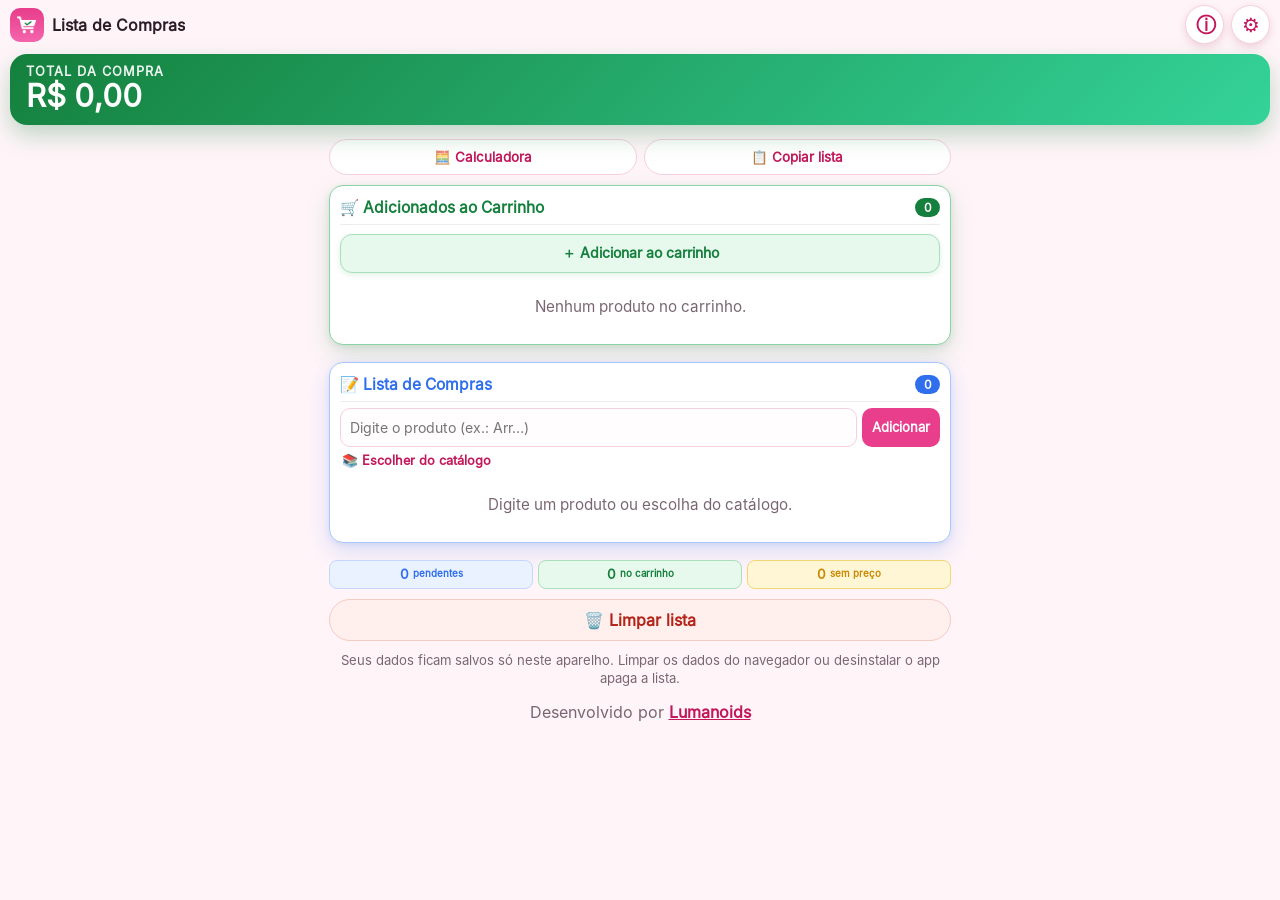
<file: index.html>
<!DOCTYPE html>
<html lang="pt-BR">
<head>
<meta charset="UTF-8">
<meta name="viewport" content="width=device-width, initial-scale=1, viewport-fit=cover">
<title>Minha Lista de Compras – Lumanoids</title>
<meta name="description" content="Monte a lista em casa e acompanhe o total no supermercado. Lumanoids.">
<meta name="theme-color" content="#e83e8c">
<link rel="manifest" href="manifest.webmanifest">
<link rel="icon" href="icons/icon-192.png">
<link rel="apple-touch-icon" href="icons/apple-touch-icon.png">
<meta name="apple-mobile-web-app-capable" content="yes">
<meta name="mobile-web-app-capable" content="yes">
<meta name="apple-mobile-web-app-title" content="Compras">
<link rel="stylesheet" href="css/style.css">
</head>
<body>

<header class="topo">
  <div class="topo-info"><div class="marca"><img src="icons/icon-192.png" alt="" width="34" height="34"><span>Lista de Compras</span></div><div class="topo-botoes"><button id="btnInfo" class="btn-info" aria-label="Informações">ⓘ</button><button id="btnConfig" class="btn-info" aria-label="Configurações">⚙️</button></div></div>
  <div class="total">
    <div>
      <span class="total-rotulo">Total da compra</span>
      <strong id="total">R$ 0,00</strong>
    </div>

  </div>
</header>

<main>
  <div class="ferramentas">
    <button class="btn-sec" id="btnCalc">🧮 Calculadora</button>
    <button class="btn-sec" id="btnCopiar">📋 Copiar lista</button>
  </div>

  <!-- CARRINHO -->
  <section class="area area-carrinho" aria-labelledby="tCarrinho">
    <div class="area-topo">
      <h2 id="tCarrinho">🛒 Adicionados ao Carrinho</h2>
      <span class="area-qtd" id="qtdCarrinho">0</span>
    </div>
    <button id="btnAddCarrinho" class="btn-direto" type="button">＋ Adicionar ao carrinho</button>
    <div id="listaCarrinho" class="itens"></div>
  </section>

  <!-- LISTA -->
  <section class="area area-lista" aria-labelledby="tLista">
    <div class="area-topo">
      <h2 id="tLista">📝 Lista de Compras</h2>
      <span class="area-qtd" id="qtdLista">0</span>
    </div>

    <div class="form-add">
      <div class="campo-busca">
        <input id="inpNome" type="text" placeholder="Digite o produto (ex.: Arr…)" autocomplete="off" autocapitalize="sentences" enterkeyhint="done">
        <div id="sugestoes" class="sugestoes" hidden></div>
      </div>
      <button id="btnAdd" class="btn-prim">Adicionar</button>
    </div>
    <button id="btnCatalogo" class="btn-link">📚 Escolher do catálogo</button>

    <div id="listaPendentes" class="itens"></div>
  </section>

  <div class="contadores contadores-rodape">
    <div class="chip azul"><b id="cPend">0</b><span>pendentes</span></div>
    <div class="chip verde"><b id="cCarr">0</b><span>no carrinho</span></div>
    <div class="chip amarelo"><b id="cSem">0</b><span>sem preço</span></div>
  </div>

  <div class="rodape-acoes">
    <button class="btn-perigo" id="btnLimpar">🗑️ Limpar lista</button>
  </div>
  <p class="aviso">Seus dados ficam salvos só neste aparelho. Limpar os dados do navegador ou desinstalar o app apaga a lista.</p>
  <footer class="creditos">Desenvolvido por <a href="https://applumanoids.github.io/sitelumanoids.com/" rel="noopener noreferrer">Lumanoids</a></footer>
</main>

<div id="fundo" class="fundo" hidden></div>
<div id="sheet" class="sheet" role="dialog" aria-modal="true" hidden></div>
<div id="toast" class="toast" role="status" aria-live="polite"></div>

<script src="js/catalogo.js"></script>
<script src="js/app.js"></script>
<script src="js/configuracoes.js"></script>
</body>
</html>
</file>
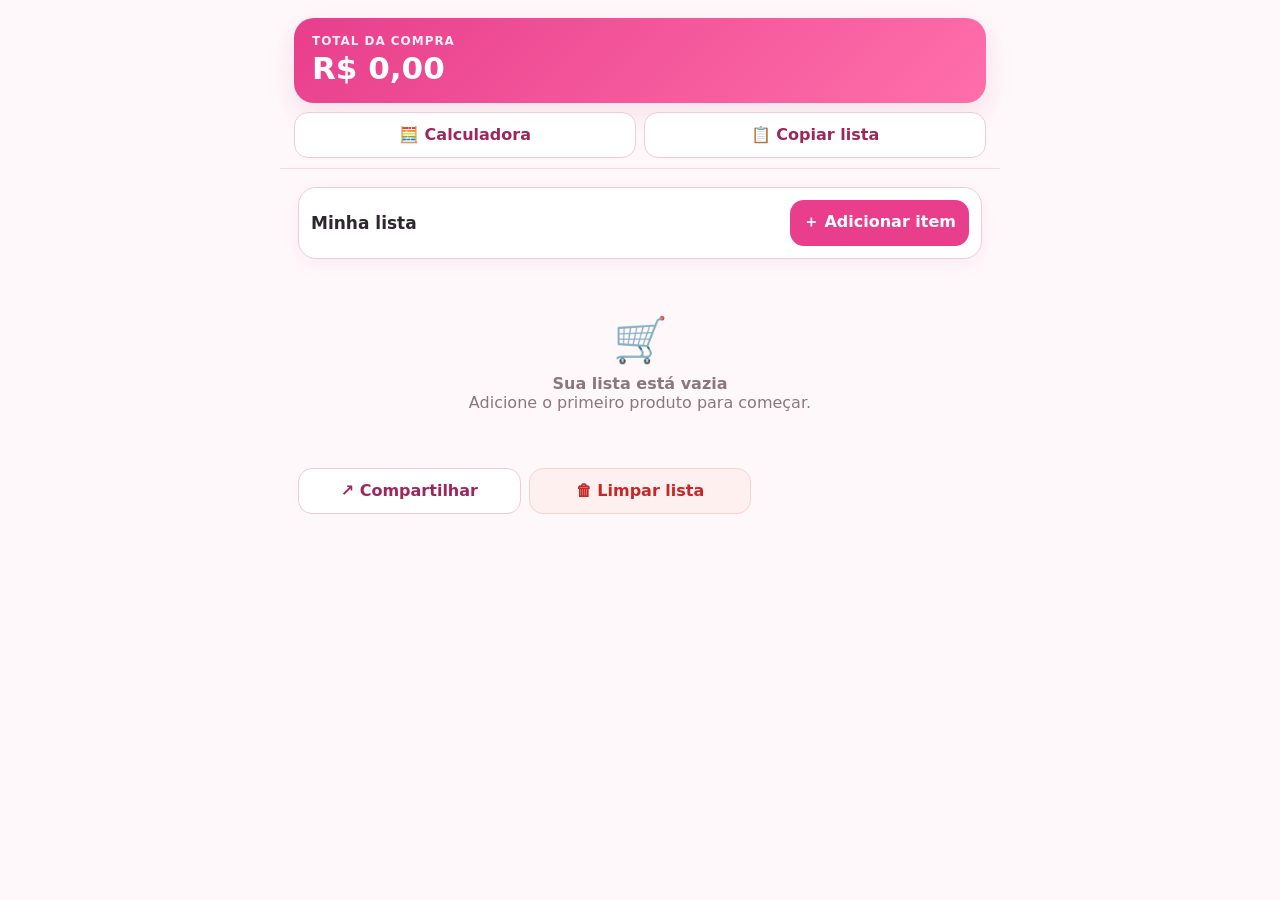
<file: index.html.html>
<!DOCTYPE html>
<html lang="pt-BR">
<head>
<meta charset="UTF-8">
<meta name="viewport" content="width=device-width, initial-scale=1.0, viewport-fit=cover">
<meta name="theme-color" content="#e83e8c">
<title>Minha Lista de Compras</title>
<style>
:root{--pink:#e83e8c;--pink2:#ff6faa;--light:#fff1f7;--line:#f3c9db;--text:#2f2730;--muted:#766b72;--white:#fff;--danger:#c62828;--shadow:0 10px 28px rgba(164,41,94,.12)}
*{box-sizing:border-box;-webkit-tap-highlight-color:transparent}
html,body{margin:0;min-height:100%;background:#fff8fb;color:var(--text);font-family:Inter,system-ui,-apple-system,BlinkMacSystemFont,"Segoe UI",sans-serif}
button,input{font:inherit}button{cursor:pointer}.app{max-width:720px;margin:auto;min-height:100vh;padding-bottom:120px}
.sticky{position:sticky;top:0;z-index:20;background:rgba(255,248,251,.96);backdrop-filter:blur(10px);padding:12px 14px 10px;border-bottom:1px solid #f6dbe7}
.total-card{background:linear-gradient(135deg,var(--pink),var(--pink2));color:white;border-radius:20px;padding:16px 18px;box-shadow:var(--shadow)}
.total-label{font-size:12px;font-weight:800;letter-spacing:.08em;opacity:.9}.total-value{font-size:31px;font-weight:900;line-height:1.15;margin-top:3px}
.top-actions{display:grid;grid-template-columns:1fr 1fr;gap:8px;margin-top:9px}.btn{border:0;border-radius:14px;padding:12px 13px;font-weight:800;min-height:46px}.btn-soft{background:white;color:#9d275c;border:1px solid #f2c9da}.btn-primary{background:var(--pink);color:white}.btn-danger{background:#fff0f0;color:var(--danger);border:1px solid #ffd0d0}
.content{padding:14px}.add-box{background:white;border:1px solid var(--line);border-radius:18px;padding:12px;box-shadow:0 5px 18px rgba(164,41,94,.06);margin-bottom:13px}.add-title{display:flex;justify-content:space-between;align-items:center;gap:8px}.add-title strong{font-size:17px}.add-form{display:none;grid-template-columns:1fr 115px;gap:8px;margin-top:10px}.add-form.open{display:grid}.field{width:100%;border:1px solid #e8ccd8;background:#fffafd;border-radius:13px;padding:13px 12px;outline:none;font-size:16px}.field:focus{border-color:var(--pink);box-shadow:0 0 0 3px rgba(232,62,140,.10)}.confirm{grid-column:1/-1}
.table-head{display:grid;grid-template-columns:minmax(78px,1.5fr) 64px 88px 76px 28px;gap:5px;align-items:center;padding:0 7px 6px;color:#8b6b79;font-size:10px;font-weight:900;text-transform:uppercase;letter-spacing:.03em}.table-head span:nth-child(2),.table-head span:nth-child(3),.table-head span:nth-child(4){text-align:center}.list{display:grid;gap:5px}.item{display:grid;grid-template-columns:minmax(78px,1.5fr) 64px 88px 76px 28px;gap:5px;align-items:center;background:white;border:1px solid #f0d5e0;border-radius:11px;padding:7px;box-shadow:0 2px 8px rgba(90,35,60,.04);min-height:48px}.name{font-weight:850;font-size:13px;line-height:1.1;white-space:nowrap;overflow:hidden;text-overflow:ellipsis}.unit{color:var(--muted);font-size:11px;text-align:center;white-space:nowrap}.delete{border:0;background:#fff0f5;color:#b62b67;border-radius:8px;width:28px;height:28px;font-size:13px;font-weight:900;padding:0}.qty{display:grid;grid-template-columns:26px 1fr 26px;align-items:center;background:var(--light);border-radius:9px;padding:2px}.qty button{width:26px;height:26px;border:0;border-radius:7px;background:white;color:var(--pink);font-size:16px;font-weight:900;padding:0;line-height:1}.qty span{text-align:center;font-size:12px;font-weight:900;min-width:0}.item-total{text-align:right;font-size:11px;font-weight:900;color:#a2265e;white-space:nowrap}.empty{text-align:center;padding:42px 20px;color:#8a7780}.empty .icon{font-size:44px;margin-bottom:8px}.bottom-actions{display:grid;grid-template-columns:1fr 1fr;gap:8px;margin-top:14px}.bottom-actions .wide{grid-column:1/-1}
@media(max-width:380px){.content{padding-left:8px;padding-right:8px}.table-head,.item{grid-template-columns:minmax(66px,1.35fr) 57px 82px 68px 26px;gap:3px}.name{font-size:12px}.unit,.item-total{font-size:10px}.qty{grid-template-columns:24px 1fr 24px}.qty button{width:24px;height:26px}}
.toast{position:fixed;left:50%;bottom:22px;transform:translate(-50%,25px);background:#30252a;color:white;padding:11px 16px;border-radius:999px;font-size:14px;opacity:0;pointer-events:none;transition:.22s;z-index:100;white-space:nowrap;max-width:90%;overflow:hidden;text-overflow:ellipsis}.toast.show{opacity:1;transform:translate(-50%,0)}
.calc-overlay{display:none;position:fixed;inset:0;background:rgba(36,20,28,.46);z-index:60;align-items:flex-end;justify-content:center}.calc-overlay.open{display:flex}.calc{width:min(100%,520px);background:#fff8fb;border-radius:25px 25px 0 0;padding:14px 14px calc(16px + env(safe-area-inset-bottom));box-shadow:0 -12px 40px rgba(0,0,0,.18)}.calc-top{display:flex;justify-content:space-between;align-items:center;margin-bottom:10px}.calc-top strong{font-size:18px}.close{border:0;background:#f7dce8;color:#8e2854;border-radius:50%;width:40px;height:40px;font-size:20px}.display{width:100%;height:72px;border:1px solid #efcadb;background:white;border-radius:16px;padding:10px 14px;text-align:right;font-size:30px;font-weight:800;overflow:hidden;margin-bottom:10px}.keys{display:grid;grid-template-columns:repeat(4,1fr);gap:8px}.key{border:0;border-radius:15px;min-height:56px;background:white;color:#382d32;font-size:20px;font-weight:850;box-shadow:0 2px 9px rgba(83,31,55,.09)}.key.op{background:#ffe0ed;color:#a51f5a}.key.eq{background:var(--pink);color:white}.key.clear{background:#ffe8e8;color:#ad2929}
@media(min-width:650px){.sticky{padding-top:18px}.content{padding:18px}.add-form{grid-template-columns:1fr 160px auto}.confirm{grid-column:auto}.bottom-actions{grid-template-columns:1fr 1fr 1fr}.bottom-actions .wide{grid-column:auto}}
</style>
</head>
<body>
<div class="app">
  <header class="sticky">
    <div class="total-card">
      <div class="total-label">TOTAL DA COMPRA</div>
      <div class="total-value" id="grandTotal">R$ 0,00</div>
    </div>
    <div class="top-actions">
      <button class="btn btn-soft" id="calcBtn">🧮 Calculadora</button>
      <button class="btn btn-soft" id="copyBtn">📋 Copiar lista</button>
    </div>
  </header>

  <main class="content">
    <section class="add-box">
      <div class="add-title">
        <strong>Minha lista</strong>
        <button class="btn btn-primary" id="toggleAdd">＋ Adicionar item</button>
      </div>
      <div class="add-form" id="addForm">
        <input class="field" id="productName" type="text" placeholder="Nome do produto" autocomplete="off">
        <input class="field" id="productPrice" type="text" inputmode="decimal" placeholder="R$ 0,00" autocomplete="off">
        <button class="btn btn-primary confirm" id="addBtn">Adicionar</button>
      </div>
    </section>

    <div class="table-head" id="tableHead" style="display:none"><span>Produto</span><span>Unit.</span><span>Qtd.</span><span>Total</span><span></span></div>
    <section class="list" id="list"></section>

    <div class="bottom-actions">
      <button class="btn btn-soft" id="shareBtn">↗ Compartilhar</button>
      <button class="btn btn-danger wide" id="clearBtn">🗑 Limpar lista</button>
    </div>
  </main>
</div>

<div class="calc-overlay" id="calcOverlay" aria-hidden="true">
  <div class="calc" role="dialog" aria-label="Calculadora">
    <div class="calc-top"><strong>Calculadora</strong><button class="close" id="closeCalc">✕</button></div>
    <div class="display" id="calcDisplay">0</div>
    <div class="keys" id="keys">
      <button class="key clear" data-key="C">C</button><button class="key op" data-key="÷">÷</button><button class="key op" data-key="×">×</button><button class="key op" data-key="-">−</button>
      <button class="key" data-key="7">7</button><button class="key" data-key="8">8</button><button class="key" data-key="9">9</button><button class="key op" data-key="+">+</button>
      <button class="key" data-key="4">4</button><button class="key" data-key="5">5</button><button class="key" data-key="6">6</button><button class="key eq" data-key="=">=</button>
      <button class="key" data-key="1">1</button><button class="key" data-key="2">2</button><button class="key" data-key="3">3</button><button class="key" data-key=",">,</button>
      <button class="key" data-key="0" style="grid-column:span 2">0</button><button class="key" data-key="00">00</button><button class="key" data-key="⌫">⌫</button>
    </div>
  </div>
</div>
<div class="toast" id="toast"></div>

<script>
const STORAGE_KEY='listaComprasRosa_v1';
let items=[];
const $=s=>document.querySelector(s);
const money=n=>new Intl.NumberFormat('pt-BR',{style:'currency',currency:'BRL'}).format(Number(n)||0);
const escapeHtml=s=>String(s).replace(/[&<>'"]/g,c=>({'&':'&amp;','<':'&lt;','>':'&gt;',"'":'&#39;','"':'&quot;'}[c]));

function load(){try{items=JSON.parse(localStorage.getItem(STORAGE_KEY))||[]}catch{items=[]} render()}
function save(){localStorage.setItem(STORAGE_KEY,JSON.stringify(items))}
function total(){return items.reduce((s,i)=>s+i.price*i.qty,0)}
function render(){
  $('#grandTotal').textContent=money(total());
  const list=$('#list');
  const head=$('#tableHead');
  if(!items.length){head.style.display='none';list.innerHTML='<div class="empty"><div class="icon">🛒</div><strong>Sua lista está vazia</strong><br><span>Adicione o primeiro produto para começar.</span></div>';return}
  head.style.display='grid';
  list.innerHTML=items.map(i=>`<article class="item">
    <div class="name" title="${escapeHtml(i.name)}">${escapeHtml(i.name)}</div>
    <div class="unit">${money(i.price)}</div>
    <div class="qty"><button data-action="minus" data-id="${i.id}" aria-label="Diminuir">−</button><span>${i.qty}</span><button data-action="plus" data-id="${i.id}" aria-label="Aumentar">＋</button></div>
    <div class="item-total">${money(i.price*i.qty)}</div>
    <button class="delete" data-action="delete" data-id="${i.id}" aria-label="Excluir ${escapeHtml(i.name)}">✕</button>
  </article>`).join('');
}
function commit(){save();render()}
function parsePrice(v){v=String(v).trim().replace(/R\$/gi,'').replace(/\s/g,'');if(!v)return NaN;if(v.includes(',')&&v.includes('.'))v=v.replace(/\./g,'').replace(',','.');else if(v.includes(','))v=v.replace(',','.');return Number(v)}
function toast(msg){const t=$('#toast');t.textContent=msg;t.classList.add('show');clearTimeout(window._toast);window._toast=setTimeout(()=>t.classList.remove('show'),1800)}
function addItem(){const name=$('#productName').value.trim();const price=parsePrice($('#productPrice').value);if(!name){toast('Digite o nome do produto');$('#productName').focus();return}if(!Number.isFinite(price)||price<0){toast('Digite um valor válido');$('#productPrice').focus();return}items.unshift({id:Date.now()+Math.random(),name,price,qty:1});commit();$('#productName').value='';$('#productPrice').value='';$('#productName').focus();toast('Item adicionado')}

$('#toggleAdd').onclick=()=>{const f=$('#addForm');f.classList.toggle('open');if(f.classList.contains('open'))setTimeout(()=>$('#productName').focus(),50)};
$('#addBtn').onclick=addItem;
$('#productName').addEventListener('keydown',e=>{if(e.key==='Enter')$('#productPrice').focus()});
$('#productPrice').addEventListener('keydown',e=>{if(e.key==='Enter')addItem()});
$('#list').onclick=e=>{const b=e.target.closest('button[data-action]');if(!b)return;const id=Number(b.dataset.id),idx=items.findIndex(i=>i.id===id);if(idx<0)return;const a=b.dataset.action;if(a==='plus')items[idx].qty++;if(a==='minus'){if(items[idx].qty>1)items[idx].qty--;else items.splice(idx,1)}if(a==='delete')items.splice(idx,1);commit()};

function listText(){let txt='🛒 LISTA DE COMPRAS\n\n';if(!items.length)return txt+'Lista vazia\n\nTOTAL: '+money(0);txt+=items.map(i=>`${i.qty}x ${i.name} — ${money(i.price*i.qty)}`).join('\n');return txt+'\n\nTOTAL: '+money(total())}
$('#copyBtn').onclick=async()=>{try{await navigator.clipboard.writeText(listText());toast('Lista copiada!')}catch{const ta=document.createElement('textarea');ta.value=listText();document.body.appendChild(ta);ta.select();document.execCommand('copy');ta.remove();toast('Lista copiada!')}};
$('#shareBtn').onclick=async()=>{if(navigator.share){try{await navigator.share({title:'Lista de Compras',text:listText()})}catch(e){if(e.name!=='AbortError')toast('Não foi possível compartilhar')}}else{try{await navigator.clipboard.writeText(listText());toast('Compartilhamento indisponível. Lista copiada!')}catch{toast('Use o botão Copiar lista')}}};
$('#clearBtn').onclick=()=>{if(!items.length){toast('A lista já está vazia');return}if(confirm('Tem certeza que deseja apagar toda a lista?')){items=[];commit();toast('Lista limpa')}};

const overlay=$('#calcOverlay'),display=$('#calcDisplay');let expr='';
function pretty(s){return s.replace(/\*/g,'×').replace(/\//g,'÷').replace(/\./g,',')||'0'}
$('#calcBtn').onclick=()=>{overlay.classList.add('open');overlay.setAttribute('aria-hidden','false')};
$('#closeCalc').onclick=closeCalc;overlay.addEventListener('click',e=>{if(e.target===overlay)closeCalc()});function closeCalc(){overlay.classList.remove('open');overlay.setAttribute('aria-hidden','true')}
$('#keys').onclick=e=>{const b=e.target.closest('[data-key]');if(!b)return;const k=b.dataset.key;if(k==='C'){expr='';display.textContent='0';return}if(k==='⌫'){expr=expr.slice(0,-1);display.textContent=pretty(expr);return}if(k==='='){try{if(!expr)return;const safe=expr.replace(/,/g,'.');if(!/^[0-9+\-*/.() ]+$/.test(safe))throw 0;const result=Function('"use strict";return ('+safe+')')();if(!Number.isFinite(result))throw 0;expr=String(Math.round((result+Number.EPSILON)*100000000)/100000000);display.textContent=pretty(expr)}catch{display.textContent='Erro';expr=''}return}let val=k==='×'?'*':k==='÷'?'/':k===','?'.':k;const ops='+-*/';if(ops.includes(val)&&(!expr||ops.includes(expr.slice(-1)))){if(expr)expr=expr.slice(0,-1)+val}else expr+=val;display.textContent=pretty(expr)};
load();
</script>
</body>
</html>
</file>
<file: css/style.css>
:root{
  --rosa:#e83e8c; --rosa-esc:#c2185b; --rosa-cl:#ff6fae; --fundo:#fff5f9; --borda:#f6cfe0; --texto:#2a1b24; --suave:#7a6672;
  --azul:#2f6fed; --azul-bg:#eaf1ff; --azul-bd:#c5d7fb;
  --amar:#c98a00; --amar-bg:#fff6d6; --amar-bd:#f2d675;
  --verde:#15803d; --verde-bg:#e7f8ed; --verde-bd:#a8e0bb;
  --raio:20px;
}
*{box-sizing:border-box;-webkit-tap-highlight-color:transparent}
html{font-size:16px}
body{margin:0;background:var(--fundo);color:var(--texto);font-family:system-ui,-apple-system,"Segoe UI",Roboto,sans-serif;
  padding-bottom:env(safe-area-inset-bottom);min-height:100vh}
button{font:inherit;cursor:pointer;border:0;background:none;color:inherit}
input{font:inherit}
:focus-visible{outline:3px solid var(--rosa);outline-offset:2px}

/* Topo com total (fixo) */
.topo{position:sticky;top:0;z-index:20;padding:calc(env(safe-area-inset-top) + 12px) 14px 10px;
  background:linear-gradient(var(--fundo) 85%,rgba(255,245,249,0))}
.total{background:linear-gradient(135deg,#15803d,#34d399);color:#fff;border-radius:24px;padding:16px 22px;
  box-shadow:0 10px 24px rgba(21,128,61,.28)}
.total-rotulo{display:block;font-size:.8rem;letter-spacing:.08em;text-transform:uppercase;opacity:.92;font-weight:600}
.total strong{display:block;font-size:2.4rem;line-height:1.15;font-weight:800;font-variant-numeric:tabular-nums}
.contadores{display:grid;grid-template-columns:repeat(3,1fr);gap:8px;margin-top:10px}
.chip{border-radius:14px;padding:8px 6px;text-align:center;border:1.5px solid;line-height:1.15}
.chip b{display:block;font-size:1.3rem}
.chip span{font-size:.72rem;font-weight:600}
.chip.azul{background:var(--azul-bg);border-color:var(--azul-bd);color:var(--azul)}
.chip.verde{background:var(--verde-bg);border-color:var(--verde-bd);color:var(--verde)}
.chip.amarelo{background:var(--amar-bg);border-color:var(--amar-bd);color:var(--amar)}

main{padding:4px 14px 40px;max-width:640px;margin:0 auto}
.ferramentas,.rodape-acoes{display:grid;grid-template-columns:1fr 1fr;gap:10px;margin:8px 0 18px}
.btn-sec{background:#fff;border:1.5px solid var(--borda);border-radius:999px;padding:14px 10px;font-weight:700;color:var(--rosa-esc);font-size:1rem}
.btn-sec:active{background:#ffe9f2}
.btn-perigo{background:#fff0ee;border:1.5px solid #f5c9c4;border-radius:999px;padding:14px 10px;font-weight:700;color:#b42318}
.btn-prim{background:var(--rosa);color:#fff;border-radius:16px;padding:0 20px;font-weight:700;min-height:50px}
.btn-prim:active{background:var(--rosa-esc)}
.btn-link{color:var(--rosa-esc);font-weight:700;padding:10px 4px;margin:2px 0 6px}
.btn-mini{background:var(--rosa);color:#fff;border-radius:999px;padding:8px 14px;font-weight:700}
.btn-x{padding:6px 8px;color:var(--suave)}

.banner{display:flex;gap:10px;align-items:center;background:#fff;border:1.5px dashed var(--rosa);border-radius:16px;padding:10px 12px;margin:6px 0 10px;font-size:.92rem}
.banner span{flex:1}

/* Áreas */
.area{border-radius:var(--raio);padding:14px;margin-bottom:18px;border:2px solid}
.area-carrinho{background:linear-gradient(#f4fcf7,#fff);border-color:var(--verde-bd)}
.area-lista{background:linear-gradient(#f5f8ff,#fff);border-color:var(--azul-bd)}
.area-topo{display:flex;justify-content:space-between;align-items:center;margin-bottom:10px}
.area h2{font-size:1.12rem;margin:0;font-weight:800}
.area-carrinho h2{color:var(--verde)}
.area-lista h2{color:var(--azul)}
.area-qtd{min-width:30px;text-align:center;padding:3px 10px;border-radius:999px;font-weight:800;color:#fff;font-size:.9rem}
.area-carrinho .area-qtd{background:var(--verde)}
.area-lista .area-qtd{background:var(--azul)}

.form-add{display:flex;gap:8px;align-items:flex-start}
.campo-busca{position:relative;flex:1}
.campo-busca input,.sheet input[type=text],.sheet input[type=search]{width:100%;min-height:50px;border:1.5px solid var(--borda);border-radius:16px;padding:0 14px;background:#fffdfe;font-size:1rem}
.campo-busca input:focus,.sheet input:focus{border-color:var(--rosa);outline:none;box-shadow:0 0 0 4px rgba(232,62,140,.15)}
.sugestoes{position:absolute;left:0;right:0;top:54px;background:#fff;border:1.5px solid var(--borda);border-radius:16px;
  box-shadow:0 12px 28px rgba(80,20,50,.18);z-index:15;overflow:hidden}
.sugestoes button{display:flex;justify-content:space-between;width:100%;text-align:left;padding:13px 14px;border-bottom:1px solid #fbe6ef;font-size:1rem}
.sugestoes button small{color:var(--suave)}
.sugestoes button:last-child{border-bottom:0}
.sugestoes button:active{background:#ffe9f2}
.sugestoes .novo{color:var(--rosa-esc);font-weight:700}

/* Itens */
.itens{display:flex;flex-direction:column;gap:9px;margin-top:8px}
.vazio{color:var(--suave);text-align:center;padding:16px 8px;font-size:.95rem}
.item{border-radius:16px;border:1.5px solid;border-left-width:7px;background:#fff;padding:11px 12px}
.item.pend{border-color:var(--azul-bd);border-left-color:var(--azul);background:var(--azul-bg)}
.item.sem{border-color:var(--amar-bd);border-left-color:#f5b301;background:var(--amar-bg)}
.item.com{border-color:var(--verde-bd);border-left-color:#22a05a;background:var(--verde-bg)}
.item-linha{display:flex;align-items:center;gap:8px}
.item-nome{flex:1;text-align:left;font-weight:700;font-size:1.05rem;padding:6px 0;word-break:break-word}
.selo{font-size:.7rem;font-weight:800;padding:3px 9px;border-radius:999px;white-space:nowrap}
.pend .selo{background:var(--azul);color:#fff}
.sem .selo{background:#f5b301;color:#3a2a00}
.com .selo{background:#22a05a;color:#fff}
.item-baixo{display:flex;align-items:center;gap:8px;margin-top:6px;flex-wrap:wrap}
.preco-btn{font-weight:700;padding:8px 12px;border-radius:12px;background:rgba(255,255,255,.8);border:1.5px solid rgba(0,0,0,.08)}
.sem .preco-btn{color:var(--amar)}
.stepper{display:flex;align-items:center;background:#fff;border-radius:12px;border:1.5px solid rgba(0,0,0,.08)}
.stepper button{width:40px;height:40px;font-size:1.3rem;font-weight:800;color:var(--rosa)}
.stepper span{min-width:28px;text-align:center;font-weight:800}
.item-total{margin-left:auto;font-weight:800;font-size:1.05rem;font-variant-numeric:tabular-nums}
.icone-btn{width:40px;height:40px;border-radius:12px;background:#fff;border:1.5px solid rgba(0,0,0,.08);font-size:1.05rem}

.aviso{font-size:.82rem;color:var(--suave);text-align:center;line-height:1.4;margin:0 6px}
.creditos{text-align:center;font-weight:800;color:var(--rosa);margin:14px 0 0;letter-spacing:.04em}

/* Sheet */
.fundo{position:fixed;inset:0;background:rgba(40,10,25,.45);z-index:40}
.sheet{position:fixed;left:0;right:0;bottom:0;z-index:50;background:#fff;border-radius:26px 26px 0 0;padding:10px 18px calc(env(safe-area-inset-bottom) + 20px);
  max-height:88vh;overflow:auto;max-width:640px;margin:0 auto;animation:sobe .22s ease-out}
@keyframes sobe{from{transform:translateY(40px);opacity:0}to{transform:none;opacity:1}}
.sheet-alca{width:44px;height:5px;border-radius:9px;background:#e9d3dd;margin:0 auto 12px}
.sheet h3{margin:0 0 12px;font-size:1.2rem}
.sheet label{display:block;font-size:.85rem;font-weight:700;color:var(--suave);margin:12px 0 5px}
.linha-2{display:grid;grid-template-columns:1fr 1fr;gap:10px}
.sheet .stepper{justify-content:space-between;min-height:50px}
.sheet .stepper button{width:56px;height:48px}
.acoes{display:flex;flex-direction:column;gap:9px;margin-top:18px}
.btn-verde{background:#16a34a;color:#fff;border-radius:16px;min-height:52px;font-weight:800}
.btn-verde:active{background:#15803d}
.acoes .btn-sec,.acoes .btn-perigo{border-radius:16px}
.sheet .preco-input{font-size:1.25rem;font-weight:800}
.dica{font-size:.82rem;color:var(--suave);margin:6px 0 0}

/* Catálogo */
.cats{display:flex;gap:8px;overflow-x:auto;padding:10px 0 6px;scrollbar-width:none}
.cats::-webkit-scrollbar{display:none}
.cat{white-space:nowrap;padding:8px 14px;border-radius:999px;border:1.5px solid var(--borda);font-weight:700;font-size:.9rem;background:#fff}
.cat.on{background:var(--rosa);border-color:var(--rosa);color:#fff}
.cat-lista{display:flex;flex-wrap:wrap;gap:8px;margin-top:8px}
.prod{padding:10px 14px;border-radius:999px;border:1.5px solid var(--borda);background:#fff;font-size:.98rem}
.prod.sel{background:var(--azul-bg);border-color:var(--azul);color:var(--azul);font-weight:800}
.prod.car{background:var(--verde-bg);border-color:var(--verde-bd);color:var(--verde);opacity:.8}

/* Calculadora */
.visor{background:#fff5f9;border:1.5px solid var(--borda);border-radius:16px;padding:12px 16px;text-align:right;min-height:78px}
.visor small{display:block;color:var(--suave);min-height:1.2em;word-break:break-all}
.visor b{font-size:2rem;font-variant-numeric:tabular-nums;word-break:break-all}
.teclas{display:grid;grid-template-columns:repeat(4,1fr);gap:8px;margin-top:10px}
.tecla{height:56px;border-radius:16px;background:#fff;border:1.5px solid var(--borda);font-size:1.3rem;font-weight:700}
.tecla.op{background:#ffe9f2;color:var(--rosa-esc)}
.tecla.ig{background:var(--rosa);color:#fff;border-color:var(--rosa)}
.tecla:active{filter:brightness(.94)}

.toast{position:fixed;left:50%;bottom:calc(env(safe-area-inset-bottom) + 24px);transform:translate(-50%,30px);background:#2a1b24;color:#fff;
  padding:11px 18px;border-radius:999px;font-weight:600;font-size:.92rem;opacity:0;pointer-events:none;transition:.25s;z-index:60;max-width:90%;text-align:center}
.toast.on{opacity:1;transform:translate(-50%,0)}
@media (prefers-reduced-motion:reduce){.sheet{animation:none}.toast{transition:none}}

/* Info */
.total{display:flex;justify-content:space-between;align-items:center}
.btn-info{width:44px;height:44px;border-radius:50%;background:rgba(255,255,255,.22);color:#fff;font-size:1.5rem;line-height:1;border:1.5px solid rgba(255,255,255,.55)}
.btn-info:active{background:rgba(255,255,255,.4)}
.info-card{display:block;text-decoration:none;color:inherit;border:1.5px solid var(--borda);border-radius:18px;padding:14px 16px;margin-top:10px;background:#fffdfe}
.info-card b{display:block;color:var(--rosa-esc);font-size:1.02rem}
.info-card span{display:block;color:var(--suave);font-size:.9rem;margin-top:3px}
.info-preco{margin-top:14px;padding:14px 16px;border-radius:18px;background:linear-gradient(135deg,#ffe3ef,#fff);border:1.5px solid var(--borda);font-weight:600;line-height:1.45}
.info-preco strong{color:var(--rosa-esc)}
.creditos{font-weight:500;color:var(--suave);letter-spacing:0}
.creditos strong{color:var(--rosa);font-weight:800}

/* Ajustes compactos para celular */
[hidden]{display:none!important}
.topo{padding:calc(env(safe-area-inset-top) + 5px) 10px 7px}
.topo-info{display:flex;justify-content:flex-end;margin-bottom:4px}
.btn-info{width:auto;height:28px;border-radius:999px;padding:2px 10px;background:#fff;color:var(--rosa-esc);border:1px solid var(--borda);font-size:.78rem;font-weight:700}
.total{padding:10px 16px;border-radius:17px}
.total strong{font-size:1.95rem}
.contadores{gap:5px;margin-top:6px}
.chip{padding:5px 3px;border-radius:10px}
.chip b{font-size:1rem}.chip span{font-size:.65rem}
main{padding:2px 9px 25px}
.ferramentas{gap:7px;margin:5px 0 10px}
.ferramentas .btn-sec{padding:9px 5px;font-size:.84rem}
.area{padding:9px 8px;margin-bottom:10px;border-radius:14px;border-width:1px}
.area-topo{margin-bottom:6px}.area h2{font-size:.97rem}
.area-qtd{font-size:.75rem;min-width:25px;padding:2px 7px}
.itens{gap:3px;margin-top:5px}
.item.item-compacto{display:flex;align-items:center;gap:5px;min-height:33px;height:33px;padding:2px 5px 2px 8px;border-radius:8px;border-width:1px;border-left-width:4px;overflow:hidden}
.item-compacto .item-nome{flex:1;min-width:0;overflow:hidden;text-overflow:ellipsis;white-space:nowrap;word-break:normal;font-size:.81rem;padding:3px 0;line-height:1.2}
.qtd-compacta{font-size:.72rem;font-weight:700;white-space:nowrap;color:var(--suave)}
.preco-compacto{font-size:.75rem;font-weight:800;white-space:nowrap;padding:3px 1px;max-width:88px;overflow:hidden;text-overflow:ellipsis}
.item-compacto.sem .preco-compacto{color:#936200;font-size:.69rem}
.item-compacto .icone-btn{width:25px;height:26px;flex:0 0 25px;border-radius:6px;font-size:1rem;padding:0}
.item-compacto .acao-adicionar{color:var(--azul);font-weight:800}
.form-add{gap:5px}.campo-busca input{min-height:39px;border-radius:10px;padding:0 9px;font-size:.88rem}
.form-add .btn-prim{min-height:39px;border-radius:10px;padding:0 10px;font-size:.82rem}
.btn-link{font-size:.8rem;padding:6px 2px;margin:0}
.rodape-acoes{display:block;margin:10px 0}.rodape-acoes .btn-perigo{width:100%;padding:10px}
.instalacao-rodape{margin:18px 0 8px;text-align:center}.instalacao-rodape .btn-sec{width:100%;font-size:.91rem}
.instalacao-rodape p{font-size:.83rem;color:var(--suave);line-height:1.4}
@media(max-width:360px){.item-compacto .item-nome{font-size:.76rem}.preco-compacto{font-size:.7rem}.item-compacto{gap:3px!important}}

/* Ação rápida para inserir um produto diretamente no carrinho */
.btn-direto{display:block;width:100%;text-align:center;margin:8px 0 2px;padding:10px 12px;border:1.5px solid var(--verde-bd);background:var(--verde-bg);color:var(--verde);border-radius:12px;font-weight:750;font-size:.88rem}
.btn-direto:active{filter:brightness(.96)}

/* Instalação disponível dentro da tela Informações */
.instalacao-info{margin:14px 0 8px;padding:12px;border:1.5px solid var(--borda);border-radius:16px;background:#fff5f9}
.instalacao-info .btn-prim{width:100%;min-height:48px;font-size:.95rem}
.instalacao-info .dica{line-height:1.5;margin-top:10px}
[hidden]{display:none!important}

/* Versão 5: seções independentes e cartões de resumo discretos */
.area{background:#fff;box-shadow:0 7px 22px rgba(48,35,50,.16),0 2px 5px rgba(48,35,50,.08);border-width:1.5px;padding:12px 10px;margin-bottom:17px}
.area-carrinho{border-color:#8bd2a4;box-shadow:0 8px 24px rgba(21,128,61,.17),0 2px 5px rgba(0,0,0,.08)}
.area-lista{border-color:#a7c5ff;box-shadow:0 8px 24px rgba(47,111,237,.16),0 2px 5px rgba(0,0,0,.08)}
.area .area-topo{padding-bottom:7px;border-bottom:1px solid rgba(0,0,0,.07)}
.area-carrinho .btn-direto{margin:9px 0 8px;padding:9px 10px;box-shadow:0 2px 6px rgba(21,128,61,.12)}
.contadores-rodape{margin:14px 0 8px;gap:5px}
.contadores-rodape .chip{display:flex;align-items:center;justify-content:center;gap:4px;padding:5px 3px;border-radius:8px;min-height:29px}
.contadores-rodape .chip b{font-size:.85rem;line-height:1}
.contadores-rodape .chip span{font-size:.61rem;line-height:1;white-space:nowrap}
@media(max-width:350px){.contadores-rodape .chip span{font-size:.55rem}}

/* Padrão oficial Lumanoids */
@font-face{font-family:Inter;src:url('../fonts/Inter-Latin.woff2') format('woff2');font-style:normal;font-weight:400;font-display:swap}
body,button,input{font-family:Inter,system-ui,sans-serif}
.topo-info{display:flex;align-items:center;justify-content:space-between;gap:12px;margin-bottom:10px}
.marca{display:flex;align-items:center;gap:8px;font-size:1rem;font-weight:800;min-width:0}.marca img{border-radius:10px;flex-shrink:0}.marca span{white-space:nowrap;overflow:hidden;text-overflow:ellipsis}
.topo-botoes{display:flex;gap:7px;flex-shrink:0}.topo-botoes .btn-info{background:#fff;border:1px solid var(--borda);color:var(--rosa-esc);width:39px;height:39px;font-size:1.25rem;box-shadow:0 3px 9px #9e22502b}
.area-carrinho{box-shadow:0 9px 25px rgba(21,128,61,.17),0 2px 7px #15803d1c}.area-lista{box-shadow:0 9px 25px rgba(47,111,237,.17),0 2px 7px #2f6fed1c}
.creditos a{color:var(--rosa-esc);font-weight:800}.config-linha{display:flex;align-items:center;justify-content:space-between;gap:8px;margin:10px 0}.config-linha select{padding:10px;border:1px solid var(--borda);border-radius:10px;max-width:60%}.config-caixa{background:#fff8fb;border:1px solid var(--borda);padding:12px;border-radius:14px;margin:12px 0}.config-caixa h4{margin:0 0 7px}.config-caixa p{font-size:.84rem;line-height:1.5;color:var(--suave)}.config-caixa button{width:100%;margin:4px 0}.config-caixa .btn-sec,.config-caixa .btn-perigo{border-radius:12px;padding:12px}.sheet a{overflow-wrap:anywhere}
@media(max-width:370px){.marca{font-size:.88rem}.topo{padding-left:9px;padding-right:9px}main{padding-left:9px;padding-right:9px}}
</file>
